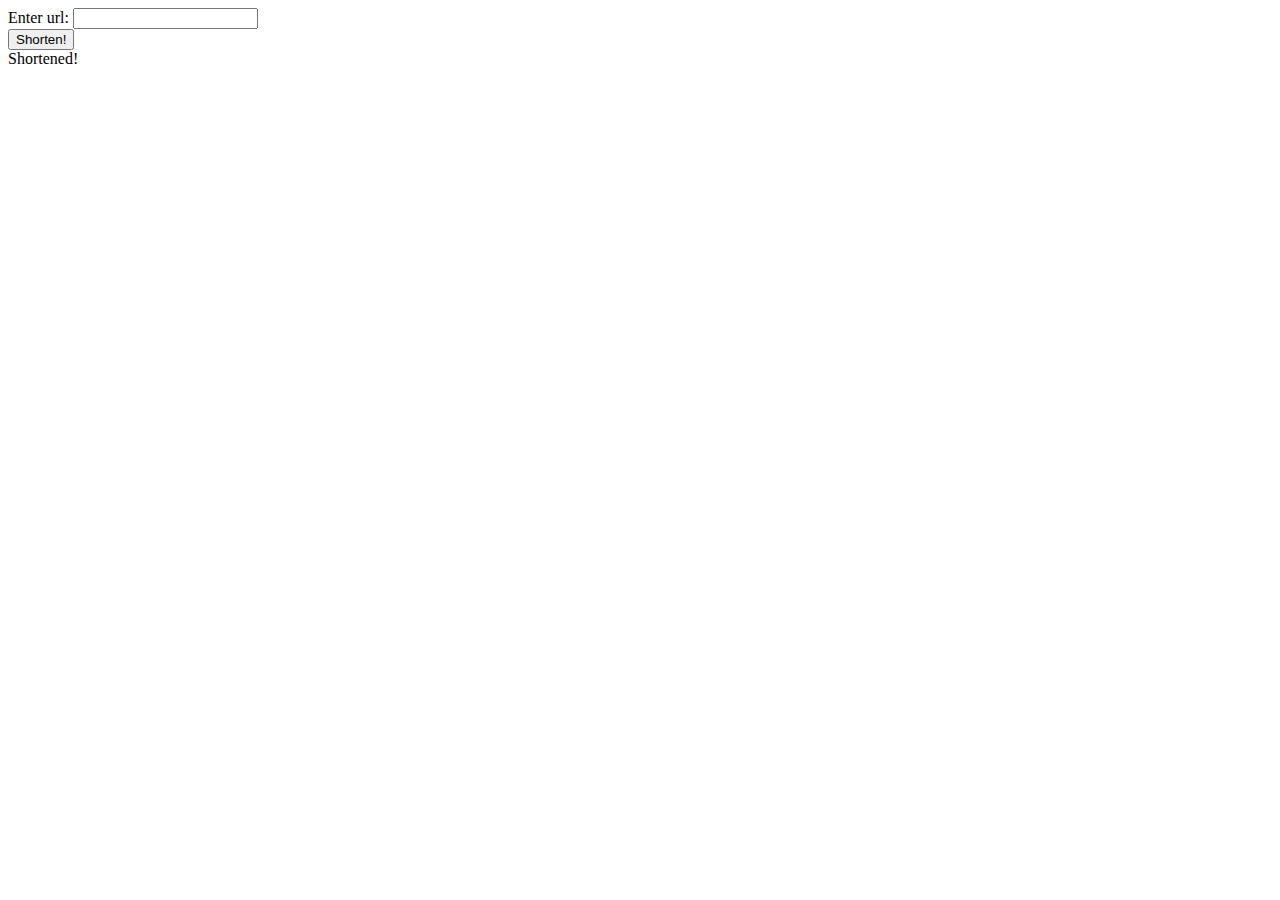
<file: src/main/resources/templates/index.html>
<!doctype html>
<html lang="en"
      xmlns:th="https://www.thymeleaf.org">
<head>
    <meta charset="UTF-8">
    <meta name="viewport"
          content="width=device-width, user-scalable=no, initial-scale=1.0, maximum-scale=1.0, minimum-scale=1.0">
    <meta http-equiv="X-UA-Compatible" content="ie=edge">
    <title>Url shortener</title>
    <link rel="stylesheet" th:href="@{/css/style.css}">
    <link rel="icon" type="image/x-icon" th:href="@{/icon/favicon.png}">
</head>
<body>

<div class="container">
    <form action="#" th:action="@{/}" th:object="${url}" method="post">
        <div class="row">
            <label for="url">Enter url: </label>
            <input type="text" th:field="*{fullUrl}" id="url" class="input">
        </div>
        <div class="row submit-container">
            <input type="submit" value="Shorten!" class="submit">
        </div>
    </form>

    <div th:if="${created == true}" class="row">
        <div>
        Shortened!
        </div>
        <div>
            <a th:href="${websiteUrl} + 'q/' + ${createdUrl}"><span th:text="${websiteUrl} + 'q/' + ${createdUrl}"></span></a>
        </div>
    </div>
</div>

</body>
</html>
</file>
